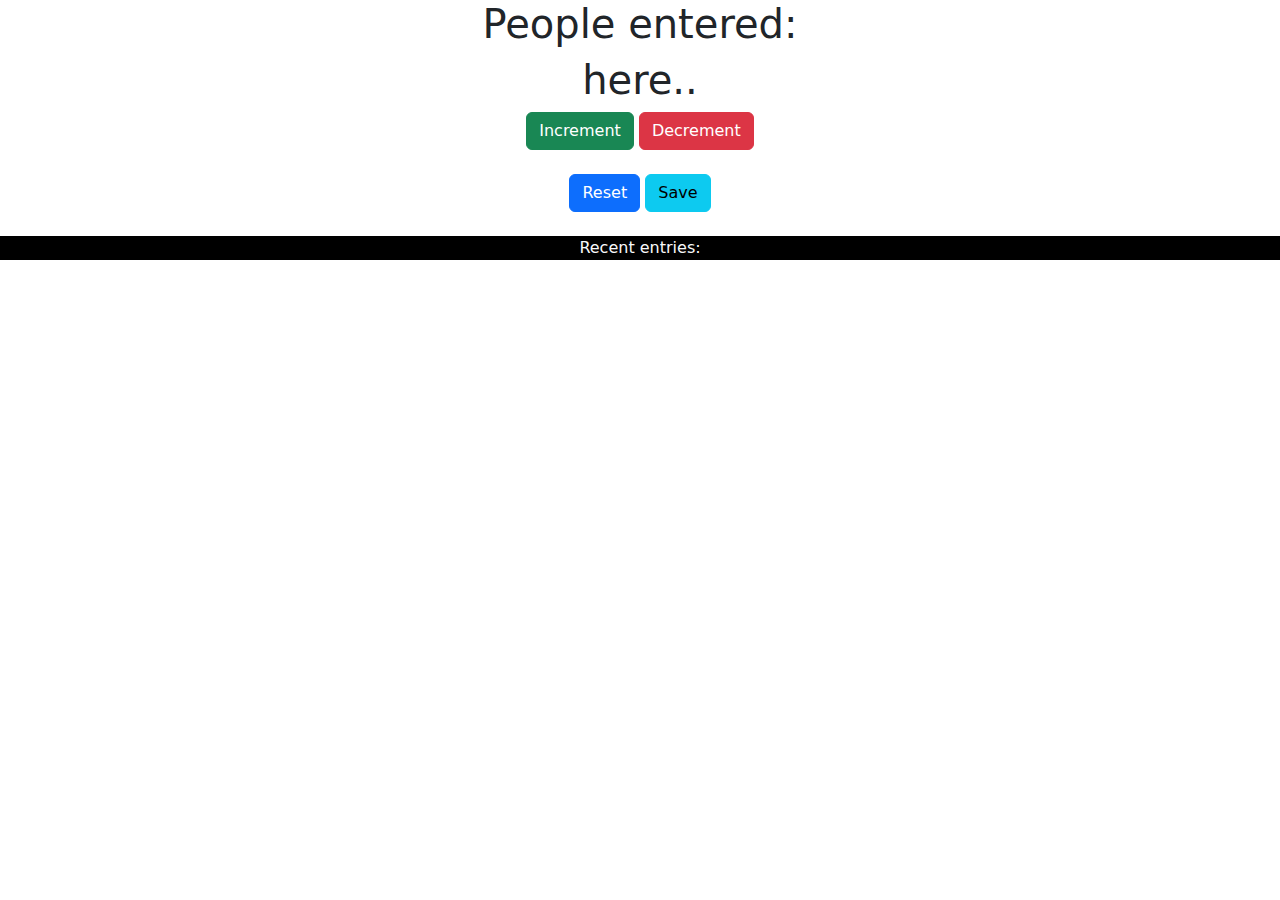
<file: index.html>
<html lang="en">
<head>
    <meta charset="UTF-8">
    <meta http-equiv="X-UA-Compatible" content="IE=edge">
    <meta name="viewport" content="width=device-width, initial-scale=1.0">
    <title>Winter App</title>
    <link rel="stylesheet" href="style.css">
    <link rel="stylesheet" href="https://cdn.jsdelivr.net/npm/bootstrap@5.2.3/dist/css/bootstrap.min.css">
</head>
<body class="text-center">
    <h1>People entered:</h1>
    <h1 id="num">here..</h1>
    <button class="btn btn-success" id="Incre-btn" onclick="increment()">Increment</button>
    <button class="btn btn-danger" id="Decre-btn" onclick="decrement()">Decrement</button>
    <br>
    <br>
    <div><button class="btn btn-primary" id="Reset-btn" onclick="reset()">Reset</button>
    <button onclick="save()" class="btn btn-info">Save</button></div>
    <br>
    <p id="save-el" class="text-light bg-black">Recent entries:  </p>



    <script src="F:\FileHistory\hp\DOREMON\Data\C\Users\hp\Desktop\Node JS tutorial\node_modules\signal-exit\js hitesh chaudhary\freeCodecampjs\script.js"></script>
</body>
</html>
</file>
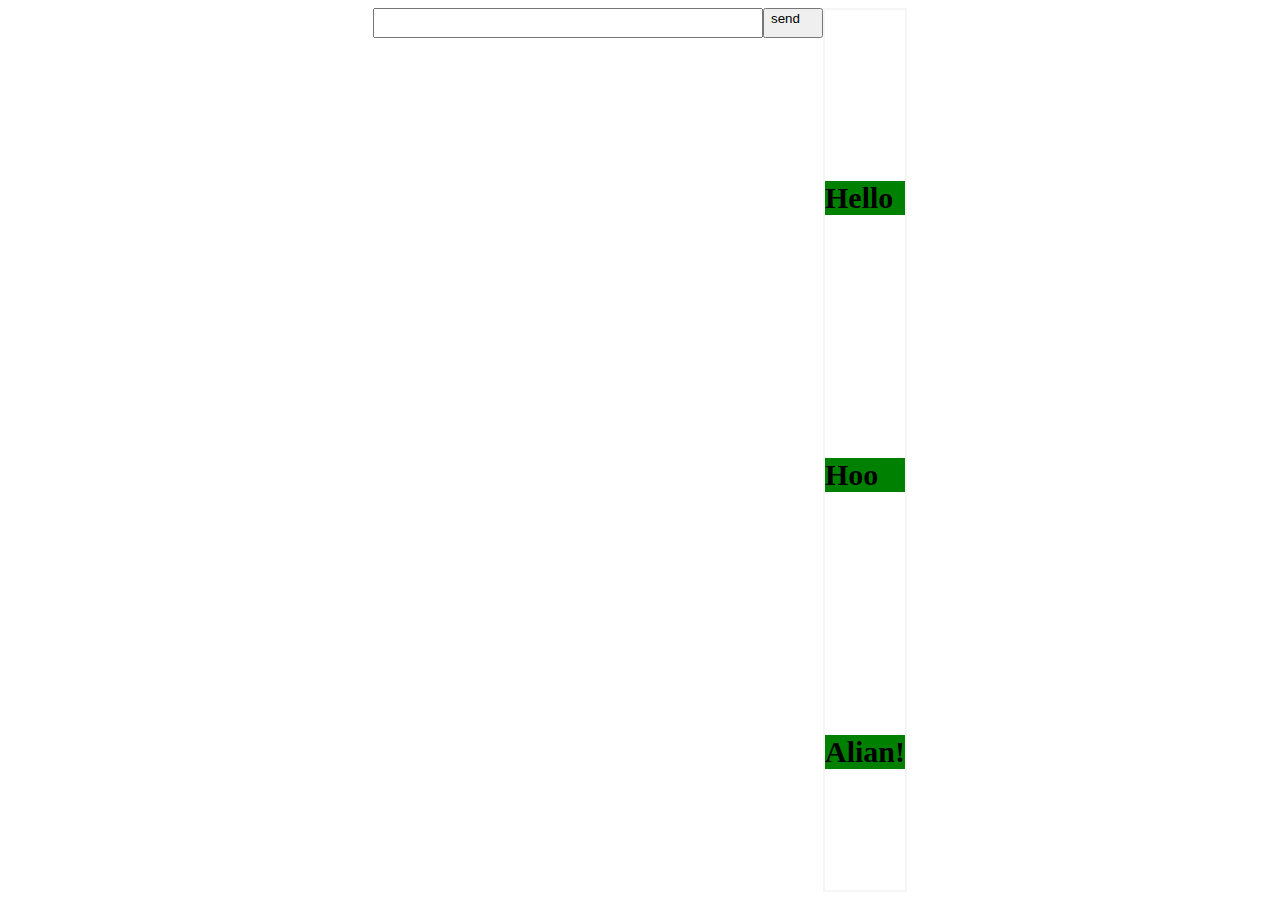
<file: chat.html>
<html lang="en">
<head>
    <meta charset="UTF-8">
    <meta http-equiv="X-UA-Compatible" content="IE=edge">
    <meta name="viewport" content="width=device-width, initial-scale=1.0">
    <title>Whatsapp</title>
    <link rel="stylesheet" href="chat.css">
</head>
<body>
    <input type="text" id="input-box">
    <button type="submit" id="send-button">send</button>
    <div class="container">
        <div>Hello</div>
        <div>Hoo</div>
        <div>Alian!</div>
    </div>
    <script src="chat.js"></script>
</body>
</html>
</file>
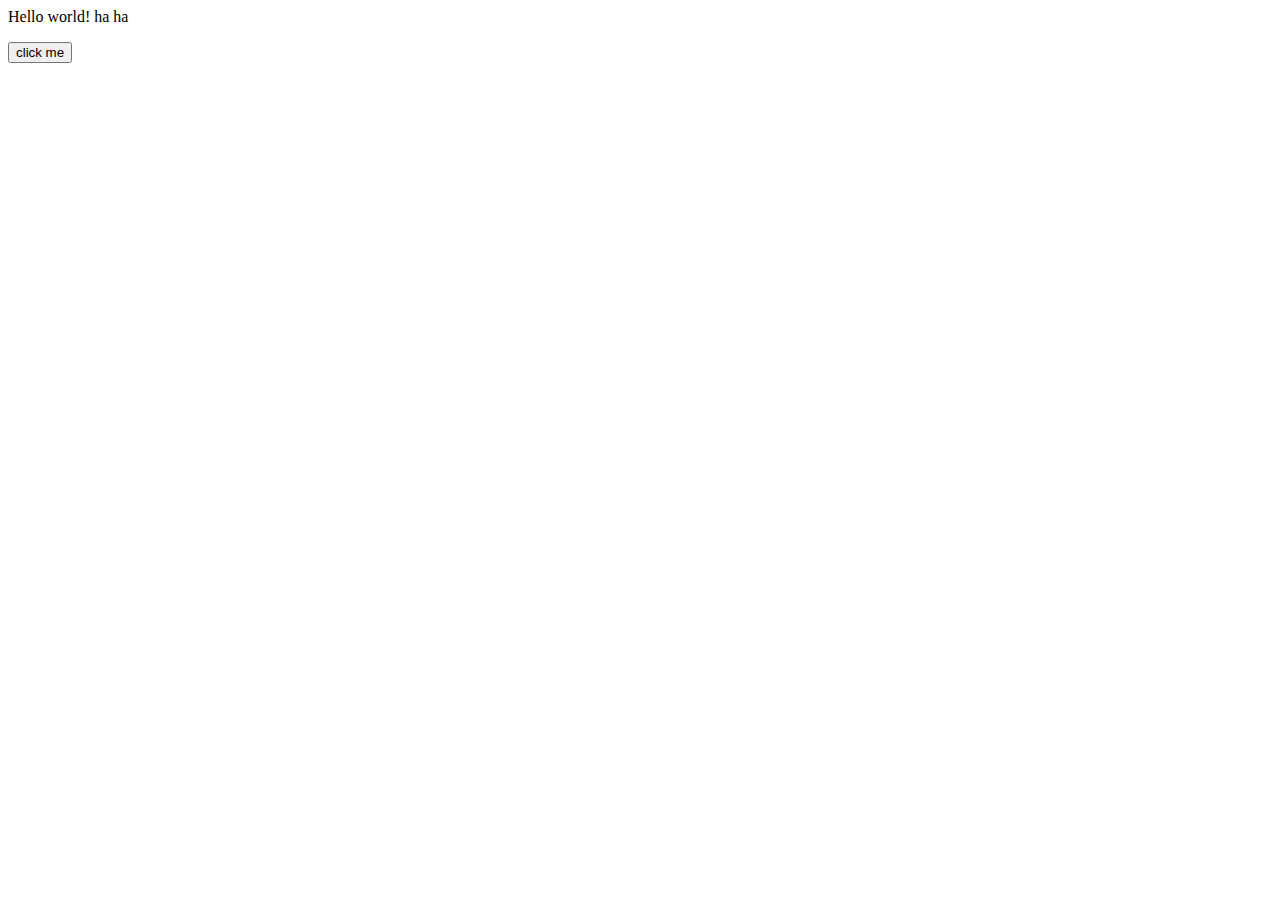
<file: contact.html>
<!-- This file has added a new button by sundeep Lakhiwal -->
<html lang="en">
<head>
    <meta charset="UTF-8">
    <meta http-equiv="X-UA-Compatible" content="IE=edge">
    <meta name="viewport" content="width=device-width, initial-scale=1.0">
    <title>Document</title>
</head>
<body>
    <p>Hello world! ha ha</p> 
    <button>click me</button>   
</body>
</html>
</file>
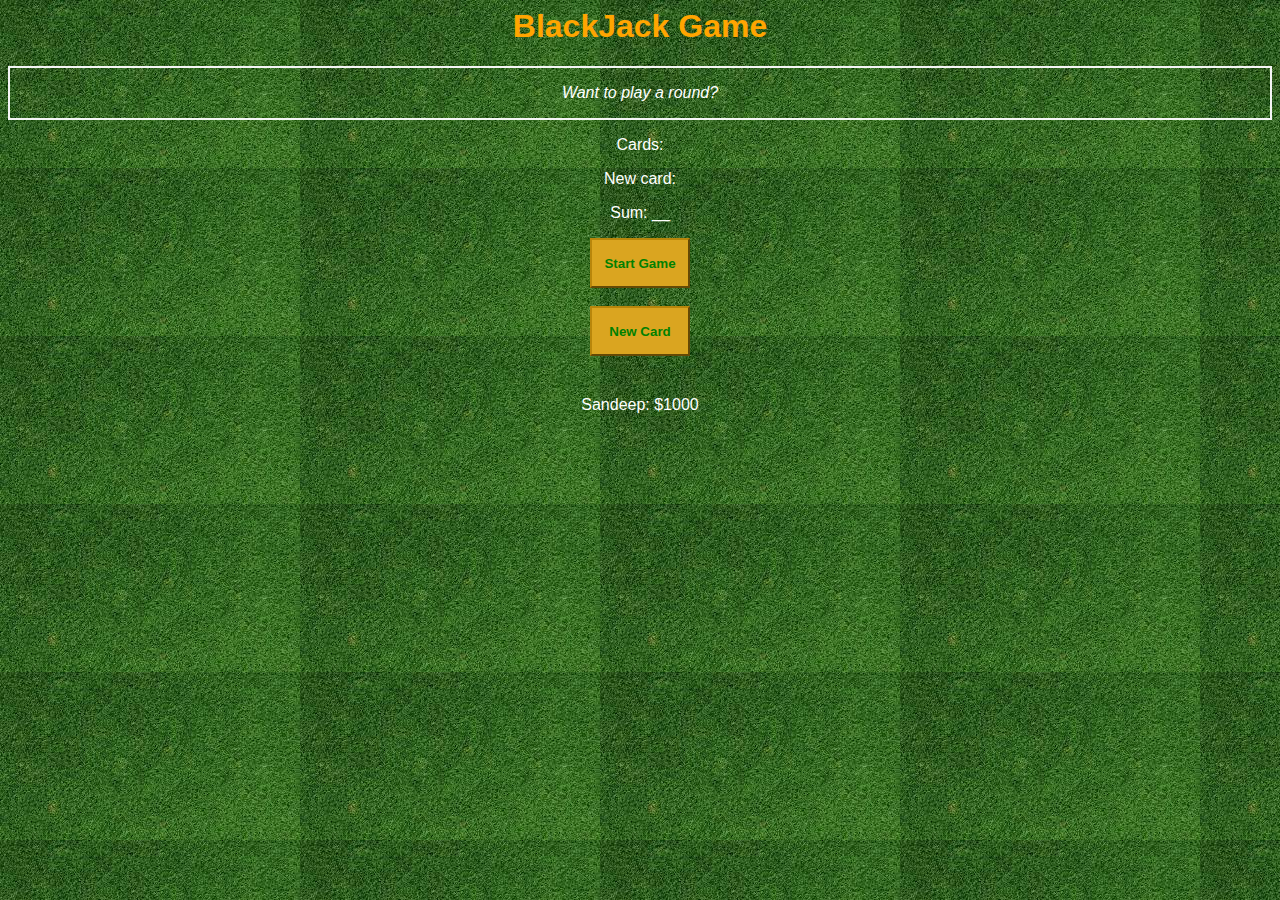
<file: index4.html>
<html lang="en">
<head>
    <meta charset="UTF-8">
    <meta http-equiv="X-UA-Compatible" content="IE=edge">
    <meta name="viewport" content="width=device-width, initial-scale=1.0">
    <title>BlackJack Game</title>
    <link rel="stylesheet" href="style4.css">
</head>
<body>
    <h1>BlackJack Game</h1>
    <div id="message-box">
    <p id="message-el" class="message">Want to play a round?</p></div>
    <p id="cards-el">Cards: </p>
    <p id="new-card">New card: </p>
    <p>Sum: <span id="sum-el">__</span> </p>
    <button onclick="startGAME()">Start Game</button>
    <br>
    <br>
    <button onclick="newCard()">New Card</button>
    <p id="error" style="color: red; font-size: 40px; font: bold; background-color: aliceblue;"></p>
    <p id="player-el">Player: </p>
    <!-- <button onclick="restart()">restart</button> -->
    <script src="script4.js"></script>
</body>
</html>
</file>
<file: style.css>
body{
    background-image: url("https://images.unsplash.com/photo-1552901464-1449e53709c9?ixlib=rb-4.0.3&ixid=MnwxMjA3fDB8MHxjb2xsZWN0aW9uLXBhZ2V8MXwxNzEyODI2fHxlbnwwfHx8fA%3D%3D&auto=format&fit=crop&w=600&q=60");
    text-align: center;
}
</file>
<file: chat.css>
body{
    background-image: url('https://theabbie.github.io/blog/assets/official-whatsapp-background-image.jpg');
    display: flex;
    flex-direction: row;
    justify-content: center;
}
#input-box{
    padding-bottom: 0px;
    width: 390px;
    height: 30px;
}
#send-button{
    width: 60px;
    height: 30px;
    display: flex;
}
.container{
    display: flex;
    flex-direction: column;
    border: 2px solid whitesmoke;
    padding-top: 50px;
    font-size: 30px;
    font-weight: 900;
    /* background-color: green; */
    justify-content: space-around;
    /* margin: auto; */
}
.container div{
    background-color: green;
}
</file>
<file: style4.css>
h1{
    color: orange;
}
body{
    background-image: url('[data-uri]');
    /* background-size: cover; */
    color: white;
    text-align: center;
    font-family: 'Trebuchet MS', 'Lucida Sans Unicode', 'Lucida Grande', 'Lucida Sans', Arial, sans-serif;
}
.message{
    font-style: italic;
}

button{
    color: green;
    background-color: goldenrod;
    border-color: darkgoldenrod;
    width: 100px;
    height: 50px;
    /* font-size: 15px; */
    font-weight: 900;
}
#message-box{
    border: 2px solid whitesmoke;
    /* max-width: 600px;
    display: flex;
    justify-content: center; */
}
</file>
